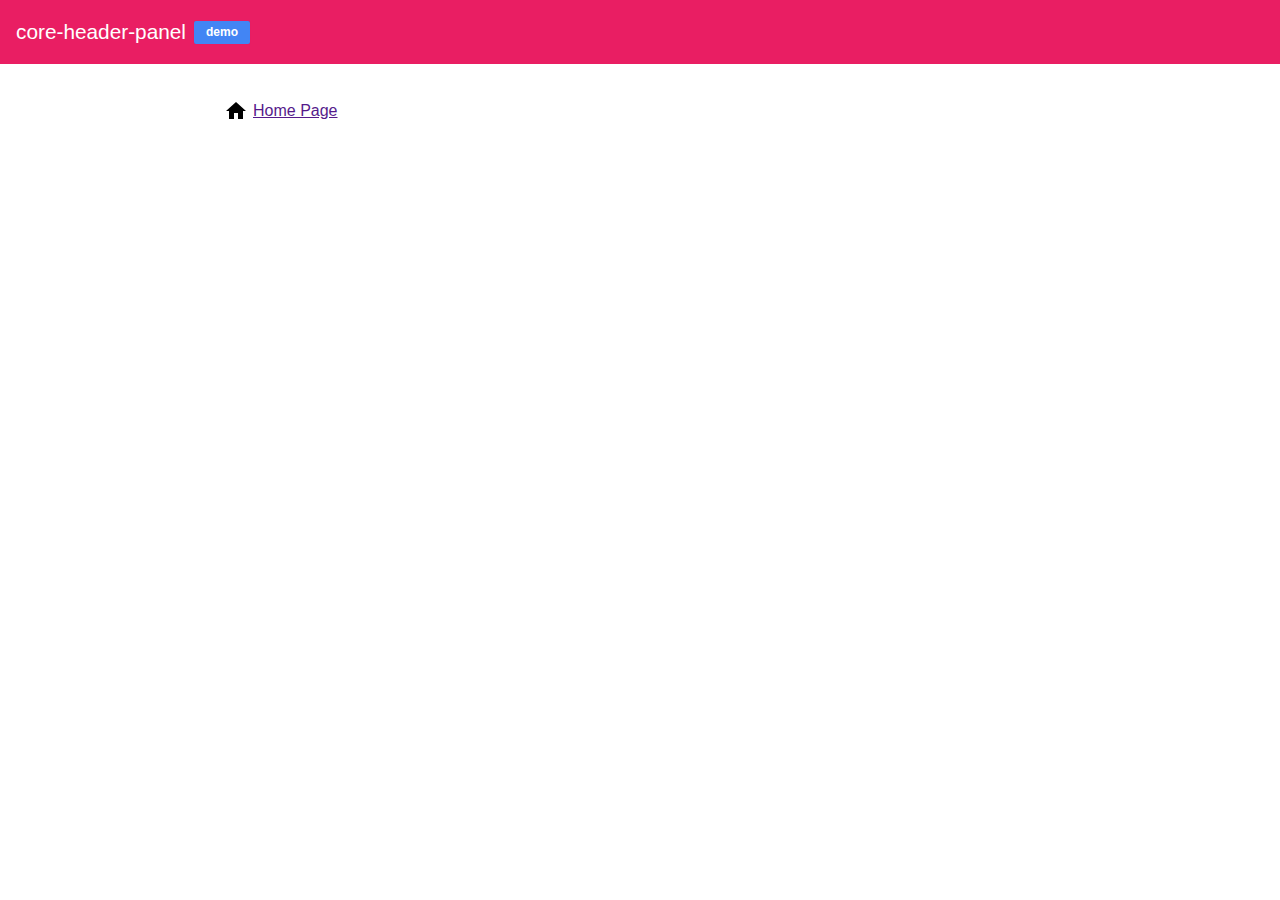
<file: bower_components/core-header-panel/index.html>
<!doctype html>
<!--
Copyright (c) 2014 The Polymer Project Authors. All rights reserved.
This code may only be used under the BSD style license found at http://polymer.github.io/LICENSE
The complete set of authors may be found at http://polymer.github.io/AUTHORS
The complete set of contributors may be found at http://polymer.github.io/CONTRIBUTORS
Code distributed by Google as part of the polymer project is also
subject to an additional IP rights grant found at http://polymer.github.io/PATENTS
-->
<html>
<head>

  <script src="../webcomponentsjs/webcomponents.js"></script>
  <link rel="import" href="../polymer/polymer.html">
  <link rel="import" href="../core-component-page/core-component-page.html">

</head>
<body unresolved>

  <core-component-page></core-component-page>

</body>
</html>
</file>
